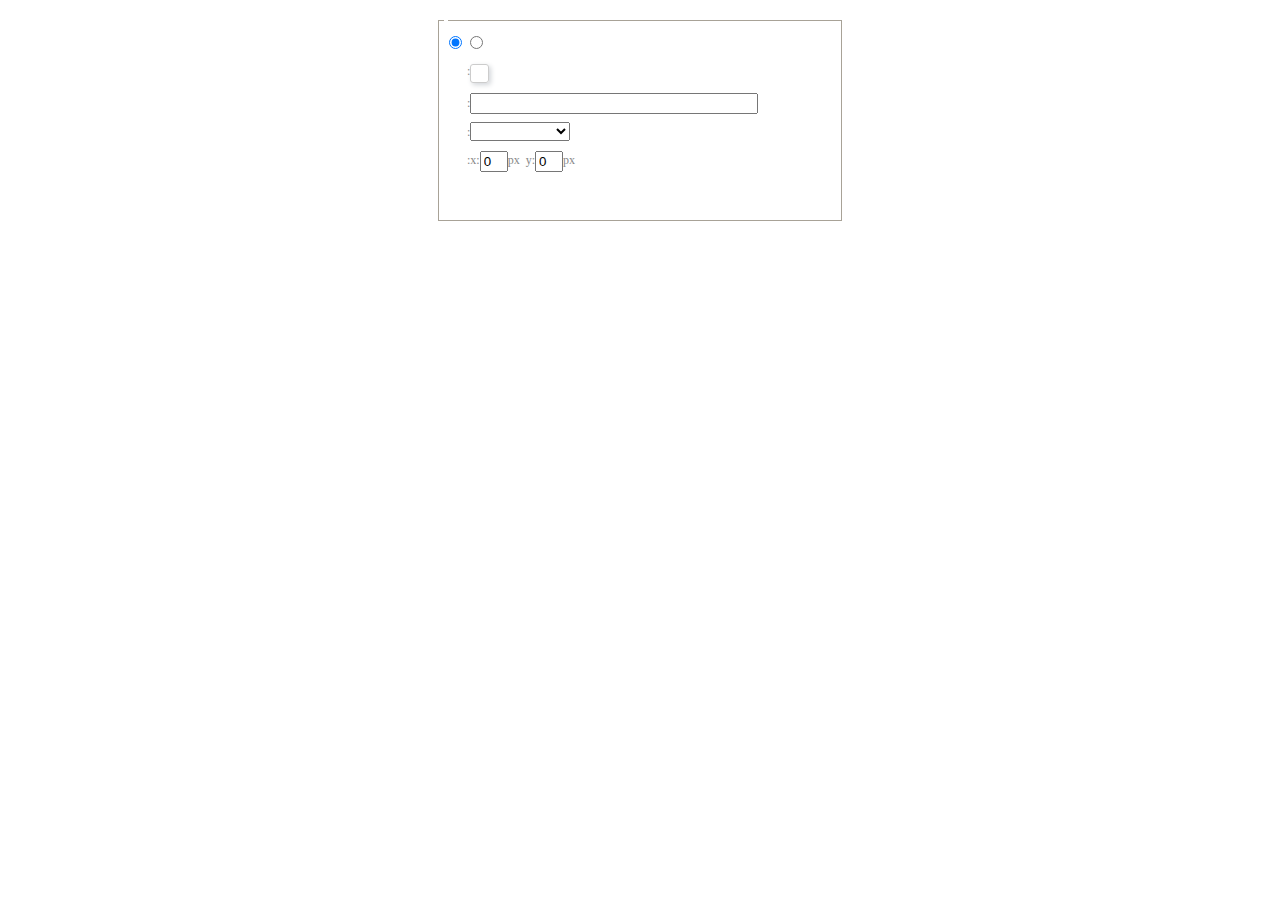
<file: WebRoot/main/ueditor/dialogs/background/background.html>
<!DOCTYPE HTML>
<html>
<head>
    <meta http-equiv="Content-Type" content="text/html;charset=utf-8"/>
    <script type="text/javascript" src="../internal.js"></script>
    <link rel="stylesheet" type="text/css" href="background.css">
</head>
<body>
    <div id="bg_container" class="wrapper">
        <div id="tabHeads" class="tabhead">
            <span class="focus" data-content-id="normal"><var id="lang_background_normal"></var></span>
            <span class="" data-content-id="imgManager"><var id="lang_background_local"></var></span>
        </div>
        <div id="tabBodys" class="tabbody">
            <div id="normal" class="panel focus">
                <fieldset class="bgarea">
                    <legend><var id="lang_background_set"></var></legend>
                    <div class="content">
                        <div>
                            <label><input id="nocolorRadio" class="iptradio" type="radio" name="t" value="none" checked="checked"><var id="lang_background_none"></var></label>
                            <label><input id="coloredRadio" class="iptradio" type="radio" name="t" value="color"><var id="lang_background_colored"></var></label>
                        </div>
                        <div class="wrapcolor pl">
                            <div class="color">
                                <var id="lang_background_color"></var>:
                            </div>
                            <div id="colorPicker"></div>
                            <div class="clear"></div>
                        </div>
                        <div class="wrapcolor pl">
                            <label><var id="lang_background_netimg"></var>:</label><input class="txt" type="text" id="url">
                        </div>
                        <div id="alignment" class="alignment">
                            <var id="lang_background_align"></var>:<select id="repeatType">
                                <option value="center"></option>
                                <option value="repeat-x"></option>
                                <option value="repeat-y"></option>
                                <option value="repeat"></option>
                                <option value="self"></option>
                            </select>
                        </div>
                        <div id="custom" >
                            <var id="lang_background_position"></var>:x:<input type="text" size="1" id="x" maxlength="4" value="0">px&nbsp;&nbsp;y:<input type="text" size="1" id="y" maxlength="4" value="0">px
                        </div>
                    </div>
                </fieldset>

            </div>
            <div id="imgManager" class="panel">
                <div id="imageList" style=""></div>
            </div>
        </div>
    </div>
    <script type="text/javascript" src="background.js"></script>
</body>
</html>
</file>
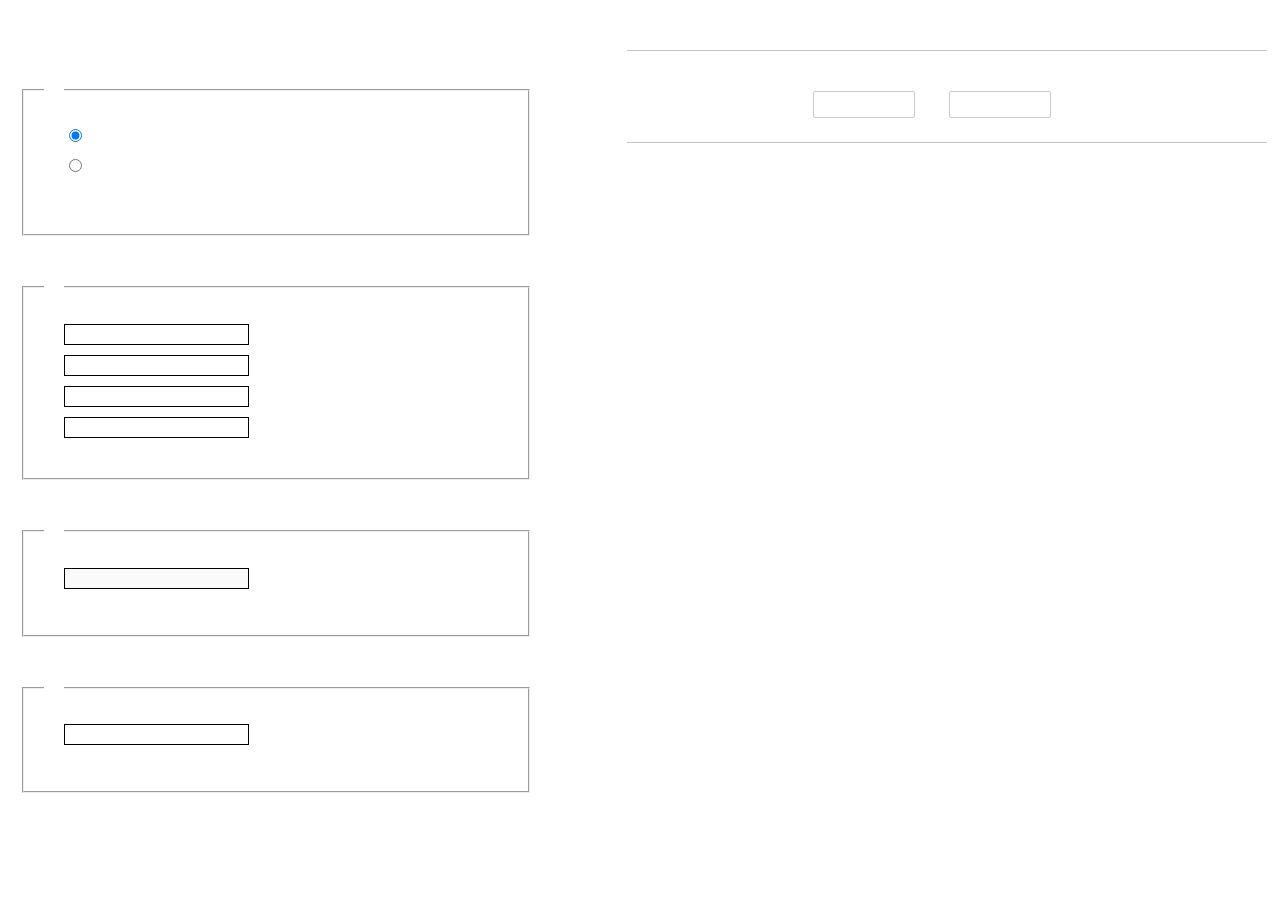
<file: WebRoot/main/ueditor/dialogs/charts/charts.html>
<!DOCTYPE html>
<html>
    <head>
        <title>chart</title>
        <meta chartset="utf-8">
        <link rel="stylesheet" type="text/css" href="charts.css">
        <script type="text/javascript" src="../internal.js"></script>
    </head>
    <body>
        <div class="main">
            <div class="table-view">
                <h3><var id="lang_data_source"></var></h3>
                <div id="tableContainer" class="table-container"></div>
                <h3><var id="lang_chart_format"></var></h3>
                <form name="data-form">
                    <div class="charts-format">
                        <fieldset>
                            <legend><var id="lang_data_align"></var></legend>
                            <div class="format-item-container">
                                <label>
                                    <input type="radio" class="format-ctrl not-pie-item" name="charts-format" value="1" checked="checked">
                                    <var id="lang_chart_align_same"></var>
                                </label>
                                <label>
                                    <input type="radio" class="format-ctrl not-pie-item" name="charts-format" value="-1">
                                    <var id="lang_chart_align_reverse"></var>
                                </label>
                                <br>
                            </div>
                        </fieldset>
                        <fieldset>
                            <legend><var id="lang_chart_title"></var></legend>
                            <div class="format-item-container">
                                <label>
                                    <var id="lang_chart_main_title"></var><input type="text" name="title" class="data-item">
                                </label>
                                <label>
                                    <var id="lang_chart_sub_title"></var><input type="text" name="sub-title" class="data-item not-pie-item">
                                </label>
                                <label>
                                    <var id="lang_chart_x_title"></var><input type="text" name="x-title" class="data-item not-pie-item">
                                </label>
                                <label>
                                    <var id="lang_chart_y_title"></var><input type="text" name="y-title" class="data-item not-pie-item">
                                </label>
                            </div>
                        </fieldset>
                        <fieldset>
                            <legend><var id="lang_chart_tip"></var></legend>
                            <div class="format-item-container">
                                <label>
                                    <var id="lang_cahrt_tip_prefix"></var>
                                    <input type="text" id="tipInput" name="tip" class="data-item" disabled="disabled">
                                </label>
                                <p><var id="lang_cahrt_tip_description"></var></p>
                            </div>
                        </fieldset>
                        <fieldset>
                            <legend><var id="lang_chart_data_unit"></var></legend>
                            <div class="format-item-container">
                                <label><var id="lang_chart_data_unit_title"></var><input type="text" name="unit" class="data-item"></label>
                                <p><var id="lang_chart_data_unit_description"></var></p>
                            </div>
                        </fieldset>
                    </div>
                </form>
            </div>
            <div class="charts-view">
                <div id="chartsContainer" class="charts-container"></div>
                <div id="chartsType" class="charts-type">
                    <h3><var id="lang_chart_type"></var></h3>
                    <div class="scroll-view">
                        <div class="scroll-container">
                            <div id="scrollBed" class="scroll-bed"></div>
                        </div>
                        <div id="buttonContainer" class="button-container">
                            <a href="#" data-title="prev"><var id="lang_prev_btn"></var></a>
                            <a href="#" data-title="next"><var id="lang_next_btn"></var></a>
                        </div>
                    </div>
                </div>
            </div>
        </div>
        <script src="../../third-party/jquery-1.10.2.min.js"></script>
        <script src="../../third-party/highcharts/highcharts.js"></script>
        <script src="chart.config.js"></script>
        <script src="charts.js"></script>
    </body>
</html>
</file>
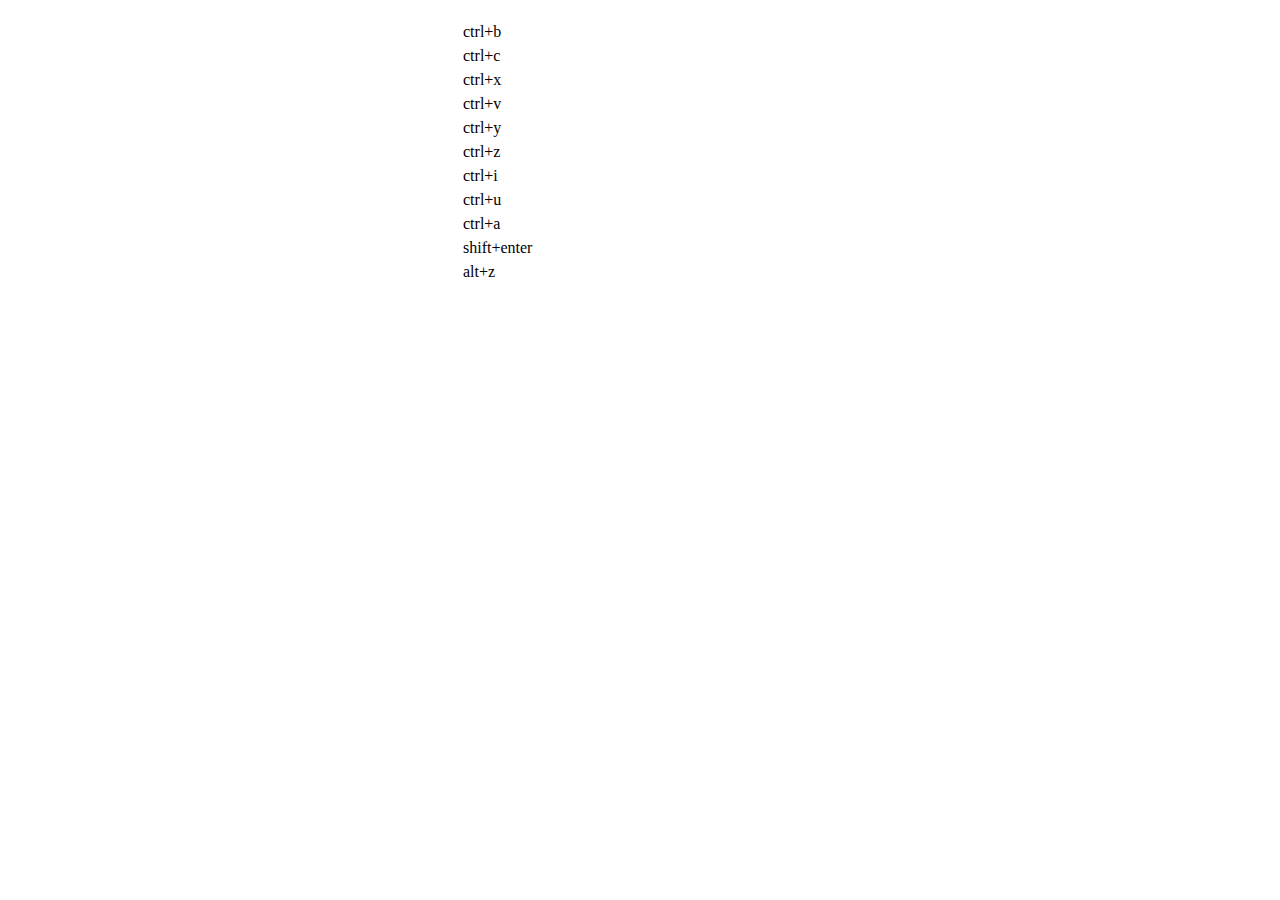
<file: WebRoot/main/ueditor/dialogs/help/help.html>
<!DOCTYPE HTML PUBLIC "-//W3C//DTD HTML 4.01 Transitional//EN"
        "http://www.w3.org/TR/html4/loose.dtd">
<html>
<head>
    <title>帮助</title>
    <meta content="text/html; charset=utf-8" http-equiv="Content-Type"/>
    <script type="text/javascript" src="../internal.js"></script>
    <link rel="stylesheet" type="text/css" href="help.css">
</head>
<body>
<div class="wrapper" id="helptab">
    <div id="tabHeads" class="tabhead">
        <span class="focus" tabsrc="about"><var id="lang_input_about"></var></span>
        <span tabsrc="shortcuts"><var id="lang_input_shortcuts"></var></span>
    </div>
    <div id="tabBodys" class="tabbody">
        <div id="about" class="panel">
            <h1>UEditor</h1>
            <p id="version"></p>
            <p><var id="lang_input_introduction"></var></p>
        </div>
        <div id="shortcuts" class="panel">
            <table>
                <thead>
                <tr>
                    <td><var id="lang_Txt_shortcuts"></var></td>
                    <td><var id="lang_Txt_func"></var></td>
                </tr>
                </thead>
                <tbody>
                <tr>
                    <td>ctrl+b</td>
                    <td><var id="lang_Txt_bold"></var></td>
                </tr>
                <tr>
                    <td>ctrl+c</td>
                    <td><var id="lang_Txt_copy"></var></td>
                </tr>
                <tr>
                    <td>ctrl+x</td>
                    <td><var id="lang_Txt_cut"></var></td>
                </tr>
                <tr>
                    <td>ctrl+v</td>
                    <td><var id="lang_Txt_Paste"></var></td>
                </tr>
                <tr>
                    <td>ctrl+y</td>
                    <td><var id="lang_Txt_undo"></var></td>
                </tr>
                <tr>
                    <td>ctrl+z</td>
                    <td><var id="lang_Txt_redo"></var></td>
                </tr>
                <tr>
                    <td>ctrl+i</td>
                    <td><var id="lang_Txt_italic"></var></td>
                </tr>
                <tr>
                    <td>ctrl+u</td>
                    <td><var id="lang_Txt_underline"></var></td>
                </tr>
                <tr>
                    <td>ctrl+a</td>
                    <td><var id="lang_Txt_selectAll"></var></td>
                </tr>
                <tr>
                    <td>shift+enter</td>
                    <td><var id="lang_Txt_visualEnter"></var></td>
                </tr>
                <tr>
                    <td>alt+z</td>
                    <td><var id="lang_Txt_fullscreen"></var></td>
                </tr>
                </tbody>
            </table>
        </div>
    </div>
</div>
<script type="text/javascript" src="help.js"></script>
</body>
</html>
</file>
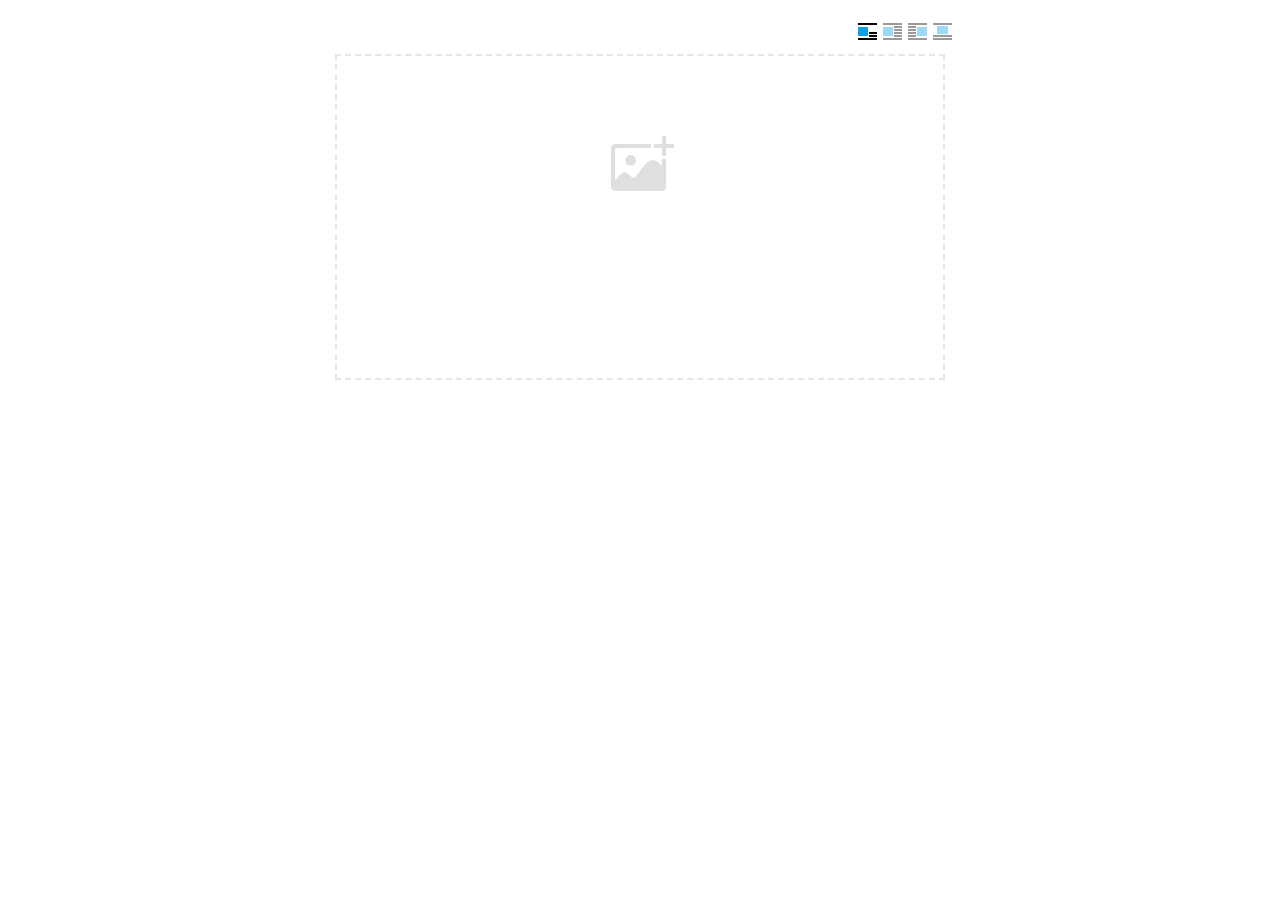
<file: WebRoot/main/ueditor/dialogs/image/image.html>
<!doctype html>
<html>
<head>
    <meta charset="UTF-8">
    <title>ueditor图片对话框</title>
    <script type="text/javascript" src="../internal.js"></script>

    <!-- jquery -->
    <script type="text/javascript" src="../../third-party/jquery-1.10.2.min.js"></script>

    <!-- webuploader -->
    <script src="../../third-party/webuploader/webuploader.min.js"></script>
    <link rel="stylesheet" type="text/css" href="../../third-party/webuploader/webuploader.css">

    <!-- image dialog -->
    <link rel="stylesheet" href="image.css" type="text/css" />
</head>
<body>

    <div class="wrapper">
        <div id="tabhead" class="tabhead">
            <span class="tab" data-content-id="remote"><var id="lang_tab_remote"></var></span>
            <span class="tab focus" data-content-id="upload"><var id="lang_tab_upload"></var></span>
            <span class="tab" data-content-id="online"><var id="lang_tab_online"></var></span>
            <span class="tab" data-content-id="search"><var id="lang_tab_search"></var></span>
        </div>
        <div class="alignBar">
            <label class="algnLabel"><var id="lang_input_align"></var></label>
                    <span id="alignIcon">
                        <span id="noneAlign" class="none-align focus" data-align="none"></span>
                        <span id="leftAlign" class="left-align" data-align="left"></span>
                        <span id="rightAlign" class="right-align" data-align="right"></span>
                        <span id="centerAlign" class="center-align" data-align="center"></span>
                    </span>
            <input id="align" name="align" type="hidden" value="none"/>
        </div>
        <div id="tabbody" class="tabbody">

            <!-- 远程图片 -->
            <div id="remote" class="panel">
                <div class="top">
                    <div class="row">
                        <label for="url"><var id="lang_input_url"></var></label>
                        <span><input class="text" id="url" type="text"/></span>
                    </div>
                </div>
                <div class="left">
                    <div class="row">
                        <label><var id="lang_input_size"></var></label>
                        <span><var id="lang_input_width">&nbsp;&nbsp;</var><input class="text" type="text" id="width"/>px </span>
                        <span><var id="lang_input_height">&nbsp;&nbsp;</var><input class="text" type="text" id="height"/>px </span>
                        <span><input id="lock" type="checkbox" disabled="disabled"><span id="lockicon"></span></span>
                    </div>
                    <div class="row">
                        <label><var id="lang_input_border"></var></label>
                        <span><input class="text" type="text" id="border"/>px </span>
                    </div>
                    <div class="row">
                        <label><var id="lang_input_vhspace"></var></label>
                        <span><input class="text" type="text" id="vhSpace"/>px </span>
                    </div>
                    <div class="row">
                        <label><var id="lang_input_title"></var></label>
                        <span><input class="text" type="text" id="title"/></span>
                    </div>
                </div>
                <div class="right"><div id="preview"></div></div>
            </div>

            <!-- 上传图片 -->
            <div id="upload" class="panel focus">
                <div id="queueList" class="queueList">
                    <div class="statusBar element-invisible">
                        <div class="progress">
                            <span class="text">0%</span>
                            <span class="percentage"></span>
                        </div><div class="info"></div>
                        <div class="btns">
                            <div id="filePickerBtn"></div>
                            <div class="uploadBtn"><var id="lang_start_upload"></var></div>
                        </div>
                    </div>
                    <div id="dndArea" class="placeholder">
                        <div class="filePickerContainer">
                            <div id="filePickerReady"></div>
                        </div>
                    </div>
                    <ul class="filelist element-invisible">
                        <li id="filePickerBlock" class="filePickerBlock"></li>
                    </ul>
                </div>
            </div>

            <!-- 在线图片 -->
            <div id="online" class="panel">
                <div id="imageList"><var id="lang_imgLoading"></var></div>
            </div>

            <!-- 搜索图片 -->
            <div id="search" class="panel">
                <div class="searchBar">
                    <input id="searchTxt" class="searchTxt text" type="text" />
                    <select id="searchType" class="searchType">
                        <option value="&s=4&z=0"></option>
                        <option value="&s=1&z=19"></option>
                        <option value="&s=2&z=0"></option>
                        <option value="&s=3&z=0"></option>
                    </select>
                    <input id="searchReset" type="button"  />
                    <input id="searchBtn" type="button"  />
                </div>
                <div id="searchList" class="searchList"><ul id="searchListUl"></ul></div>
            </div>

        </div>
    </div>
    <script type="text/javascript" src="image.js"></script>

</body>
</html>
</file>
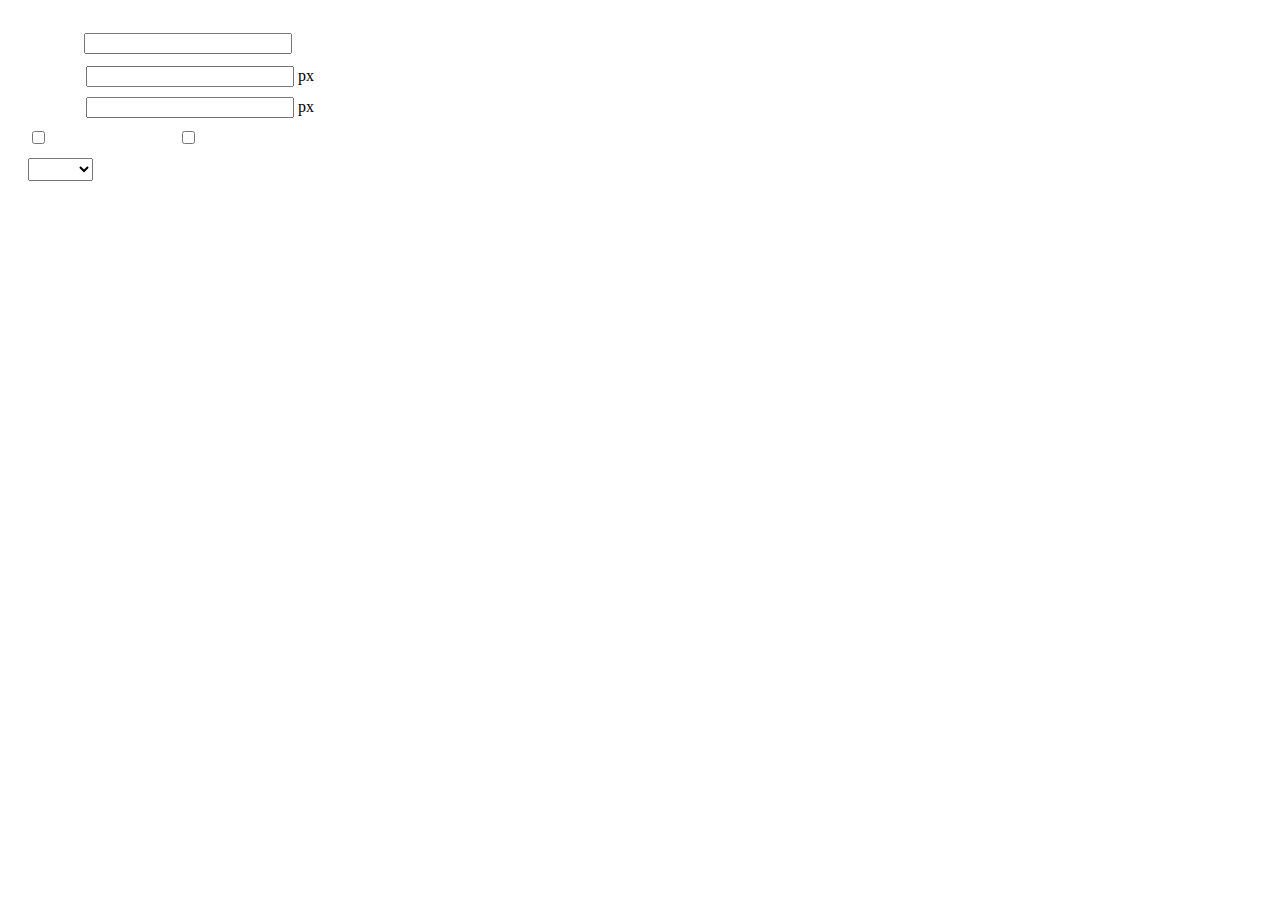
<file: WebRoot/main/ueditor/dialogs/insertframe/insertframe.html>
<!DOCTYPE html>
<html>
<head>
    <meta http-equiv="Content-Type" content="text/html; charset=utf-8"/>
    <title></title>
    <script type="text/javascript" src="../internal.js"></script>
    <style type="text/css">
        .warp {width: 320px;height: 153px;margin-left:5px;padding: 20px 0 0 15px;position: relative;}
        #url {width: 290px; margin-bottom: 2px; margin-left: -6px; margin-left: -2px\9;*margin-left:0;_margin-left:0; }
        .format span{display: inline-block; width: 58px;text-align: center; zoom:1;}
        table td{padding:5px 0;}
        #align{width: 65px;height: 23px;line-height: 22px;}
    </style>
</head>
<body>
<div class="warp">
        <table width="300" cellpadding="0" cellspacing="0">
            <tr>
                <td colspan="2" class="format">
                    <span><var id="lang_input_address"></var></span>
                    <input style="width:200px" id="url" type="text" value=""/>
                </td>
            </tr>
            <tr>
                <td colspan="2" class="format"><span><var id="lang_input_width"></var></span><input style="width:200px" type="text" id="width"/> px</td>

            </tr>
            <tr>
                <td colspan="2" class="format"><span><var id="lang_input_height"></var></span><input style="width:200px" type="text" id="height"/> px</td>
            </tr>
            <tr>
                <td><span><var id="lang_input_isScroll"></var></span><input type="checkbox" id="scroll"/> </td>
                <td><span><var id="lang_input_frameborder"></var></span><input type="checkbox" id="frameborder"/> </td>
            </tr>

            <tr>
                <td colspan="2"><span><var id="lang_input_alignMode"></var></span>
                    <select id="align">
                        <option value=""></option>
                        <option value="left"></option>
                        <option value="right"></option>
                    </select>
                </td>
            </tr>
        </table>
</div>
<script type="text/javascript">
    var iframe = editor._iframe;
    if(iframe){
        $G("url").value = iframe.getAttribute("src")||"";
        $G("width").value = iframe.getAttribute("width")||iframe.style.width.replace("px","")||"";
        $G("height").value = iframe.getAttribute("height") || iframe.style.height.replace("px","") ||"";
        $G("scroll").checked = (iframe.getAttribute("scrolling") == "yes") ? true : false;
        $G("frameborder").checked = (iframe.getAttribute("frameborder") == "1") ? true : false;
        $G("align").value = iframe.align ? iframe.align : "";
    }
    function queding(){
        var  url = $G("url").value.replace(/^\s*|\s*$/ig,""),
                width = $G("width").value,
                height = $G("height").value,
                scroll = $G("scroll"),
                frameborder = $G("frameborder"),
                float = $G("align").value,
                newIframe = editor.document.createElement("iframe"),
                div;
        if(!url){
            alert(lang.enterAddress);
            return false;
        }
        newIframe.setAttribute("src",/http:\/\/|https:\/\//ig.test(url) ? url : "http://"+url);
        /^[1-9]+[.]?\d*$/g.test( width ) ? newIframe.setAttribute("width",width) : "";
        /^[1-9]+[.]?\d*$/g.test( height ) ? newIframe.setAttribute("height",height) : "";
        scroll.checked ?  newIframe.setAttribute("scrolling","yes") : newIframe.setAttribute("scrolling","no");
        frameborder.checked ?  newIframe.setAttribute("frameborder","1",0) : newIframe.setAttribute("frameborder","0",0);
        float ? newIframe.setAttribute("align",float) :  newIframe.setAttribute("align","");
        if(iframe){
            iframe.parentNode.insertBefore(newIframe,iframe);
            domUtils.remove(iframe);
        }else{
            div = editor.document.createElement("div");
            div.appendChild(newIframe);
            editor.execCommand("inserthtml",div.innerHTML);
        }
        editor._iframe = null;
        dialog.close();
    }
    dialog.onok = queding;
    $G("url").onkeydown = function(evt){
        evt = evt || event;
        if(evt.keyCode == 13){
            queding();
        }
    };
    $focus($G( "url" ));

</script>
</body>
</html>
</file>
<file: WebRoot/main/ueditor/dialogs/background/background.css>
.wrapper{ width: 424px;margin: 10px auto; zoom:1;position: relative}
.tabbody{height:225px;}
.tabbody .panel { position: absolute;width:100%; height:100%;background: #fff; display: none;}
.tabbody .focus { display: block;}

body{font-size: 12px;color: #888;overflow: hidden;}
input,label{vertical-align:middle}
.clear{clear: both;}
.pl{padding-left: 18px;padding-left: 23px\9;}

#imageList {width: 420px;height: 215px;margin-top: 10px;overflow: hidden;overflow-y: auto;}
#imageList div {float: left;width: 100px;height: 95px;margin: 5px 10px;}
#imageList img {cursor: pointer;border: 2px solid white;}

.bgarea{margin: 10px;padding: 5px;height: 84%;border: 1px solid #A8A297;}
.content div{margin: 10px 0 10px 5px;}
.content .iptradio{margin: 0px 5px 5px 0px;}
.txt{width:280px;}

.wrapcolor{height: 19px;}
div.color{float: left;margin: 0;}
#colorPicker{width: 17px;height: 17px;border: 1px solid #CCC;display: inline-block;border-radius: 3px;box-shadow: 2px 2px 5px #D3D6DA;margin: 0;float: left;}
div.alignment,#custom{margin-left: 23px;margin-left: 28px\9;}
#custom input{height: 15px;min-height: 15px;width:20px;}
#repeatType{width:100px;}


/* 图片管理样式 */
#imgManager {
    width: 100%;
    height: 225px;
}
#imgManager #imageList{
    width: 100%;
    overflow-x: hidden;
    overflow-y: auto;
}
#imgManager ul {
    display: block;
    list-style: none;
    margin: 0;
    padding: 0;
}
#imgManager li {
    float: left;
    display: block;
    list-style: none;
    padding: 0;
    width: 113px;
    height: 113px;
    margin: 9px 0 0 19px;
    background-color: #eee;
    overflow: hidden;
    cursor: pointer;
    position: relative;
}
#imgManager li.clearFloat {
    float: none;
    clear: both;
    display: block;
    width:0;
    height:0;
    margin: 0;
    padding: 0;
}
#imgManager li img {
    cursor: pointer;
}
#imgManager li .icon {
    cursor: pointer;
    width: 113px;
    height: 113px;
    position: absolute;
    top: 0;
    left: 0;
    z-index: 2;
    border: 0;
    background-repeat: no-repeat;
}
#imgManager li .icon:hover {
    width: 107px;
    height: 107px;
    border: 3px solid #1094fa;
}
#imgManager li.selected .icon {
    background-image: url(images/success.png);
    background-position: 75px 75px;
}
#imgManager li.selected .icon:hover {
    width: 107px;
    height: 107px;
    border: 3px solid #1094fa;
    background-position: 72px 72px;
}
</file>
<file: WebRoot/main/ueditor/dialogs/charts/charts.css>
html, body {
    width: 100%;
    height: 100%;
    margin: 0;
    padding: 0;
    overflow-x: hidden;
}

.main {
    width: 100%;
    overflow: hidden;
}

.table-view {
    height: 100%;
    float: left;
    margin: 20px;
    width: 40%;
}

.table-view .table-container {
    width: 100%;
    margin-bottom: 50px;
    overflow: scroll;
}

.table-view th {
    padding: 5px 10px;
    background-color: #F7F7F7;
}

.table-view td {
    width: 50px;
    text-align: center;
    padding:0;
}

.table-container input {
    width: 40px;
    padding: 5px;
    border: none;
    outline: none;
}

.table-view caption {
    font-size: 18px;
    text-align: left;
}

.charts-view {
    /*margin-left: 49%!important;*/
    width: 50%;
    margin-left: 49%;
    height: 400px;
}

.charts-container {
    border-left: 1px solid #c3c3c3;
}

.charts-format fieldset {
    padding-left: 20px;
    margin-bottom: 50px;
}

.charts-format legend {
    padding-left: 10px;
    padding-right: 10px;
}

.format-item-container {
    padding: 20px;
}

.format-item-container label {
    display: block;
    margin: 10px 0;
}

.charts-format .data-item {
    border: 1px solid black;
    outline: none;
    padding: 2px 3px;
}

/* 图表类型 */

.charts-type {
    margin-top: 50px;
    height: 300px;
}

.scroll-view {
    border: 1px solid #c3c3c3;
    border-left: none;
    border-right: none;
    overflow: hidden;
}

.scroll-container {
    margin: 20px;
    width: 100%;
    overflow: hidden;
}

.scroll-bed {
    width: 10000px;
    _margin-top: 20px;
    -webkit-transition: margin-left .5s ease;
    -moz-transition: margin-left .5s ease;
    transition: margin-left .5s ease;
}

.view-box {
    display: inline-block;
    *display: inline;
    *zoom: 1;
    margin-right: 20px;
    border: 2px solid white;
    line-height: 0;
    overflow: hidden;
    cursor: pointer;
}

.view-box img {
    border: 1px solid #cecece;
}

.view-box.selected {
    border-color: #7274A7;
}

.button-container {
    margin-bottom: 20px;
    text-align: center;
}

.button-container a {
    display: inline-block;
    width: 100px;
    height: 25px;
    line-height: 25px;
    border: 1px solid #c2ccd1;
    margin-right: 30px;
    text-decoration: none;
    color: black;
    -webkit-border-radius: 2px;
    -moz-border-radius: 2px;
    border-radius: 2px;
}

.button-container a:HOVER {
    background: #fcfcfc;
}

.button-container a:ACTIVE {
    border-top-color: #c2ccd1;
    box-shadow:inset 0 5px 4px -4px rgba(49, 49, 64, 0.1);
}

.edui-charts-not-data {
    height: 100px;
    line-height: 100px;
    text-align: center;
}
</file>
<file: WebRoot/main/ueditor/dialogs/help/help.css>
.wrapper{width: 370px;margin: 10px auto;zoom: 1;}
.tabbody{height: 360px;}
.tabbody .panel{width:100%;height: 360px;position: absolute;background: #fff;}
.tabbody .panel h1{font-size:26px;margin: 5px 0 0 5px;}
.tabbody .panel p{font-size:12px;margin: 5px 0 0 5px;}
.tabbody table{width:90%;line-height: 20px;margin: 5px 0 0 5px;;}
.tabbody table thead{font-weight: bold;line-height: 25px;}
</file>
<file: WebRoot/main/ueditor/third-party/webuploader/webuploader.css>
.webuploader-container {
	position: relative;
}
.webuploader-element-invisible {
	position: absolute !important;
	clip: rect(1px 1px 1px 1px); /* IE6, IE7 */
    clip: rect(1px,1px,1px,1px);
}
.webuploader-pick {
	position: relative;
	display: inline-block;
	cursor: pointer;
	background: #00b7ee;
	padding: 10px 15px;
	color: #fff;
	text-align: center;
	border-radius: 3px;
	overflow: hidden;
}
.webuploader-pick-hover {
	background: #00a2d4;
}

.webuploader-pick-disable {
	opacity: 0.6;
	pointer-events:none;
}
</file>
<file: WebRoot/main/ueditor/dialogs/image/image.css>
@charset "utf-8";
/* dialog样式 */
.wrapper {
    zoom: 1;
    width: 630px;
    *width: 626px;
    height: 380px;
    margin: 0 auto;
    padding: 10px;
    position: relative;
    font-family: sans-serif;
}

/*tab样式框大小*/
.tabhead {
    float:left;
}
.tabbody {
    width: 100%;
    height: 346px;
    position: relative;
    clear: both;
}

.tabbody .panel {
    position: absolute;
    width: 0;
    height: 0;
    background: #fff;
    overflow: hidden;
    display: none;
}

.tabbody .panel.focus {
    width: 100%;
    height: 346px;
    display: block;
}

/* 图片对齐方式 */
.alignBar{
    float:right;
    margin-top: 5px;
    position: relative;
}

.alignBar .algnLabel{
    float:left;
    height: 20px;
    line-height: 20px;
}

.alignBar #alignIcon{
    zoom:1;
    _display: inline;
    display: inline-block;
    position: relative;
}
.alignBar #alignIcon span{
    float: left;
    cursor: pointer;
    display: block;
    width: 19px;
    height: 17px;
    margin-right: 3px;
    margin-left: 3px;
    background-image: url(./images/alignicon.jpg);
}
.alignBar #alignIcon .none-align{
    background-position: 0 -18px;
}
.alignBar #alignIcon .left-align{
    background-position: -20px -18px;
}
.alignBar #alignIcon .right-align{
    background-position: -40px -18px;
}
.alignBar #alignIcon .center-align{
    background-position: -60px -18px;
}
.alignBar #alignIcon .none-align.focus{
    background-position: 0 0;
}
.alignBar #alignIcon .left-align.focus{
    background-position: -20px 0;
}
.alignBar #alignIcon .right-align.focus{
    background-position: -40px 0;
}
.alignBar #alignIcon .center-align.focus{
    background-position: -60px 0;
}




/* 远程图片样式 */
#remote {
    z-index: 200;
}

#remote .top{
    width: 100%;
    margin-top: 25px;
}
#remote .left{
    display: block;
    float: left;
    width: 300px;
    height:10px;
}
#remote .right{
    display: block;
    float: right;
    width: 300px;
    height:10px;
}
#remote .row{
    margin-left: 20px;
    clear: both;
    height: 40px;
}

#remote .row label{
    text-align: center;
    width: 50px;
    zoom:1;
    _display: inline;
    display:inline-block;
    vertical-align: middle;
}
#remote .row label.algnLabel{
    float: left;

}

#remote input.text{
    width: 150px;
    padding: 3px 6px;
    font-size: 14px;
    line-height: 1.42857143;
    color: #555;
    background-color: #fff;
    background-image: none;
    border: 1px solid #ccc;
    border-radius: 4px;
    -webkit-box-shadow: inset 0 1px 1px rgba(0, 0, 0, .075);
    box-shadow: inset 0 1px 1px rgba(0, 0, 0, .075);
    -webkit-transition: border-color ease-in-out .15s, box-shadow ease-in-out .15s;
    transition: border-color ease-in-out .15s, box-shadow ease-in-out .15s;
}
#remote input.text:focus {
    border-color: #66afe9;
    outline: 0;
    -webkit-box-shadow: inset 0 1px 1px rgba(0, 0, 0, .075), 0 0 8px rgba(102, 175, 233, .6);
    box-shadow: inset 0 1px 1px rgba(0, 0, 0, .075), 0 0 8px rgba(102, 175, 233, .6);
}
#remote #url{
    width: 500px;
    margin-bottom: 2px;
}
#remote #width,
#remote #height{
    width: 20px;
    margin-left: 2px;
    margin-right: 2px;
}
#remote #border,
#remote #vhSpace,
#remote #title{
    width: 180px;
    margin-right: 5px;
}
#remote #lock{
}
#remote #lockicon{
    zoom: 1;
    _display:inline;
    display: inline-block;
    width: 20px;
    height: 20px;
    background: url("../../themes/default/images/lock.gif") -13px -13px no-repeat;
    vertical-align: middle;
}
#remote #preview{
    clear: both;
    width: 260px;
    height: 240px;
    z-index: 9999;
    margin-top: 10px;
    background-color: #eee;
    overflow: hidden;
}

/* 上传图片 */
.tabbody #upload.panel {
    width: 0;
    height: 0;
    overflow: hidden;
    position: absolute !important;
    clip: rect(1px, 1px, 1px, 1px);
    background: #fff;
    display: block;
}

.tabbody #upload.panel.focus {
    width: 100%;
    height: 346px;
    display: block;
    clip: auto;
}

#upload .queueList {
    margin: 0;
    width: 100%;
    height: 100%;
    position: absolute;
    overflow: hidden;
}

#upload p {
    margin: 0;
}

.element-invisible {
    width: 0 !important;
    height: 0 !important;
    border: 0;
    padding: 0;
    margin: 0;
    overflow: hidden;
    position: absolute !important;
    clip: rect(1px, 1px, 1px, 1px);
}

#upload .placeholder {
    margin: 10px;
    border: 2px dashed #e6e6e6;
    *border: 0px dashed #e6e6e6;
    height: 172px;
    padding-top: 150px;
    text-align: center;
    background: url(./images/image.png) center 70px no-repeat;
    color: #cccccc;
    font-size: 18px;
    position: relative;
    top:0;
    *top: 10px;
}

#upload .placeholder .webuploader-pick {
    font-size: 18px;
    background: #00b7ee;
    border-radius: 3px;
    line-height: 44px;
    padding: 0 30px;
    *width: 120px;
    color: #fff;
    display: inline-block;
    margin: 0 auto 20px auto;
    cursor: pointer;
    box-shadow: 0 1px 1px rgba(0, 0, 0, 0.1);
}

#upload .placeholder .webuploader-pick-hover {
    background: #00a2d4;
}


#filePickerContainer {
    text-align: center;
}

#upload .placeholder .flashTip {
    color: #666666;
    font-size: 12px;
    position: absolute;
    width: 100%;
    text-align: center;
    bottom: 20px;
}

#upload .placeholder .flashTip a {
    color: #0785d1;
    text-decoration: none;
}

#upload .placeholder .flashTip a:hover {
    text-decoration: underline;
}

#upload .placeholder.webuploader-dnd-over {
    border-color: #999999;
}

#upload .filelist {
    list-style: none;
    margin: 0;
    padding: 0;
    overflow-x: hidden;
    overflow-y: auto;
    position: relative;
    height: 300px;
}

#upload .filelist:after {
    content: '';
    display: block;
    width: 0;
    height: 0;
    overflow: hidden;
    clear: both;
    position: relative;
}

#upload .filelist li {
    width: 113px;
    height: 113px;
    background: url(./images/bg.png);
    text-align: center;
    margin: 9px 0 0 9px;
    *margin: 6px 0 0 6px;
    position: relative;
    display: block;
    float: left;
    overflow: hidden;
    font-size: 12px;
}

#upload .filelist li p.log {
    position: relative;
    top: -45px;
}

#upload .filelist li p.title {
    position: absolute;
    top: 0;
    left: 0;
    width: 100%;
    overflow: hidden;
    white-space: nowrap;
    text-overflow: ellipsis;
    top: 5px;
    text-indent: 5px;
    text-align: left;
}

#upload .filelist li p.progress {
    position: absolute;
    width: 100%;
    bottom: 0;
    left: 0;
    height: 8px;
    overflow: hidden;
    z-index: 50;
    margin: 0;
    border-radius: 0;
    background: none;
    -webkit-box-shadow: 0 0 0;
}

#upload .filelist li p.progress span {
    display: none;
    overflow: hidden;
    width: 0;
    height: 100%;
    background: #1483d8 url(./images/progress.png) repeat-x;

    -webit-transition: width 200ms linear;
    -moz-transition: width 200ms linear;
    -o-transition: width 200ms linear;
    -ms-transition: width 200ms linear;
    transition: width 200ms linear;

    -webkit-animation: progressmove 2s linear infinite;
    -moz-animation: progressmove 2s linear infinite;
    -o-animation: progressmove 2s linear infinite;
    -ms-animation: progressmove 2s linear infinite;
    animation: progressmove 2s linear infinite;

    -webkit-transform: translateZ(0);
}

@-webkit-keyframes progressmove {
    0% {
        background-position: 0 0;
    }
    100% {
        background-position: 17px 0;
    }
}

@-moz-keyframes progressmove {
    0% {
        background-position: 0 0;
    }
    100% {
        background-position: 17px 0;
    }
}

@keyframes progressmove {
    0% {
        background-position: 0 0;
    }
    100% {
        background-position: 17px 0;
    }
}

#upload .filelist li p.imgWrap {
    position: relative;
    z-index: 2;
    line-height: 113px;
    vertical-align: middle;
    overflow: hidden;
    width: 113px;
    height: 113px;

    -webkit-transform-origin: 50% 50%;
    -moz-transform-origin: 50% 50%;
    -o-transform-origin: 50% 50%;
    -ms-transform-origin: 50% 50%;
    transform-origin: 50% 50%;

    -webit-transition: 200ms ease-out;
    -moz-transition: 200ms ease-out;
    -o-transition: 200ms ease-out;
    -ms-transition: 200ms ease-out;
    transition: 200ms ease-out;
}

#upload .filelist li img {
    width: 100%;
}

#upload .filelist li p.error {
    background: #f43838;
    color: #fff;
    position: absolute;
    bottom: 0;
    left: 0;
    height: 28px;
    line-height: 28px;
    width: 100%;
    z-index: 100;
    display:none;
}

#upload .filelist li .success {
    display: block;
    position: absolute;
    left: 0;
    bottom: 0;
    height: 40px;
    width: 100%;
    z-index: 200;
    background: url(./images/success.png) no-repeat right bottom;
    background: url(./images/success.gif) no-repeat right bottom \9;
}

#upload .filelist li.filePickerBlock {
    width: 113px;
    height: 113px;
    background: url(./images/image.png) no-repeat center 12px;
    border: 1px solid #eeeeee;
    border-radius: 0;
}
#upload .filelist li.filePickerBlock div.webuploader-pick  {
    width: 100%;
    height: 100%;
    margin: 0;
    padding: 0;
    opacity: 0;
    background: none;
    font-size: 0;
}

#upload .filelist div.file-panel {
    position: absolute;
    height: 0;
    filter: progid:DXImageTransform.Microsoft.gradient(GradientType=0, startColorstr='#80000000', endColorstr='#80000000') \0;
    background: rgba(0, 0, 0, 0.5);
    width: 100%;
    top: 0;
    left: 0;
    overflow: hidden;
    z-index: 300;
}

#upload .filelist div.file-panel span {
    width: 24px;
    height: 24px;
    display: inline;
    float: right;
    text-indent: -9999px;
    overflow: hidden;
    background: url(./images/icons.png) no-repeat;
    background: url(./images/icons.gif) no-repeat \9;
    margin: 5px 1px 1px;
    cursor: pointer;
    -webkit-tap-highlight-color: rgba(0,0,0,0);
    -webkit-user-select: none;
    -moz-user-select: none;
    -ms-user-select: none;
    user-select: none;
}

#upload .filelist div.file-panel span.rotateLeft {
    display:none;
    background-position: 0 -24px;
}

#upload .filelist div.file-panel span.rotateLeft:hover {
    background-position: 0 0;
}

#upload .filelist div.file-panel span.rotateRight {
    display:none;
    background-position: -24px -24px;
}

#upload .filelist div.file-panel span.rotateRight:hover {
    background-position: -24px 0;
}

#upload .filelist div.file-panel span.cancel {
    background-position: -48px -24px;
}

#upload .filelist div.file-panel span.cancel:hover {
    background-position: -48px 0;
}

#upload .statusBar {
    height: 45px;
    border-bottom: 1px solid #dadada;
    margin: 0 10px;
    padding: 0;
    line-height: 45px;
    vertical-align: middle;
    position: relative;
}

#upload .statusBar .progress {
    border: 1px solid #1483d8;
    width: 198px;
    background: #fff;
    height: 18px;
    position: absolute;
    top: 12px;
    display: none;
    text-align: center;
    line-height: 18px;
    color: #6dbfff;
    margin: 0 10px 0 0;
}
#upload .statusBar .progress span.percentage {
    width: 0;
    height: 100%;
    left: 0;
    top: 0;
    background: #1483d8;
    position: absolute;
}
#upload .statusBar .progress span.text {
    position: relative;
    z-index: 10;
}

#upload .statusBar .info {
    display: inline-block;
    font-size: 14px;
    color: #666666;
}

#upload .statusBar .btns {
    position: absolute;
    top: 7px;
    right: 0;
    line-height: 30px;
}

#filePickerBtn {
    display: inline-block;
    float: left;
}
#upload .statusBar .btns .webuploader-pick,
#upload .statusBar .btns .uploadBtn,
#upload .statusBar .btns .uploadBtn.state-uploading,
#upload .statusBar .btns .uploadBtn.state-paused {
    background: #ffffff;
    border: 1px solid #cfcfcf;
    color: #565656;
    padding: 0 18px;
    display: inline-block;
    border-radius: 3px;
    margin-left: 10px;
    cursor: pointer;
    font-size: 14px;
    float: left;
    -webkit-user-select: none;
    -moz-user-select: none;
    -ms-user-select: none;
    user-select: none;
}
#upload .statusBar .btns .webuploader-pick-hover,
#upload .statusBar .btns .uploadBtn:hover,
#upload .statusBar .btns .uploadBtn.state-uploading:hover,
#upload .statusBar .btns .uploadBtn.state-paused:hover {
    background: #f0f0f0;
}

#upload .statusBar .btns .uploadBtn,
#upload .statusBar .btns .uploadBtn.state-paused{
    background: #00b7ee;
    color: #fff;
    border-color: transparent;
}
#upload .statusBar .btns .uploadBtn:hover,
#upload .statusBar .btns .uploadBtn.state-paused:hover{
    background: #00a2d4;
}

#upload .statusBar .btns .uploadBtn.disabled {
    pointer-events: none;
    filter:alpha(opacity=60);
    -moz-opacity:0.6;
    -khtml-opacity: 0.6;
    opacity: 0.6;
}



/* 图片管理样式 */
#online {
    width: 100%;
    height: 336px;
    padding: 10px 0 0 0;
}
#online #imageList{
    width: 100%;
    height: 100%;
    overflow-x: hidden;
    overflow-y: auto;
    position: relative;
}
#online ul {
    display: block;
    list-style: none;
    margin: 0;
    padding: 0;
}
#online li {
    float: left;
    display: block;
    list-style: none;
    padding: 0;
    width: 113px;
    height: 113px;
    margin: 0 0 9px 9px;
    *margin: 0 0 6px 6px;
    background-color: #eee;
    overflow: hidden;
    cursor: pointer;
    position: relative;
}
#online li.clearFloat {
    float: none;
    clear: both;
    display: block;
    width:0;
    height:0;
    margin: 0;
    padding: 0;
}
#online li img {
    cursor: pointer;
}
#online li .icon {
    cursor: pointer;
    width: 113px;
    height: 113px;
    position: absolute;
    top: 0;
    left: 0;
    z-index: 2;
    border: 0;
    background-repeat: no-repeat;
}
#online li .icon:hover {
    width: 107px;
    height: 107px;
    border: 3px solid #1094fa;
}
#online li.selected .icon {
    background-image: url(images/success.png);
    background-image: url(images/success.gif)\9;
    background-position: 75px 75px;
}
#online li.selected .icon:hover {
    width: 107px;
    height: 107px;
    border: 3px solid #1094fa;
    background-position: 72px 72px;
}


/* 图片搜索样式 */
#search .searchBar {
    width: 100%;
    height: 30px;
    margin: 10px 0 5px 0;
    padding: 0;
}

#search input.text{
    width: 150px;
    padding: 3px 6px;
    font-size: 14px;
    line-height: 1.42857143;
    color: #555;
    background-color: #fff;
    background-image: none;
    border: 1px solid #ccc;
    border-radius: 4px;
    -webkit-box-shadow: inset 0 1px 1px rgba(0, 0, 0, .075);
    box-shadow: inset 0 1px 1px rgba(0, 0, 0, .075);
    -webkit-transition: border-color ease-in-out .15s, box-shadow ease-in-out .15s;
    transition: border-color ease-in-out .15s, box-shadow ease-in-out .15s;
}
#search input.text:focus {
    border-color: #66afe9;
    outline: 0;
    -webkit-box-shadow: inset 0 1px 1px rgba(0, 0, 0, .075), 0 0 8px rgba(102, 175, 233, .6);
    box-shadow: inset 0 1px 1px rgba(0, 0, 0, .075), 0 0 8px rgba(102, 175, 233, .6);
}
#search input.searchTxt {
    margin-left:5px;
    padding-left: 5px;
    background: #FFF;
    width: 300px;
    *width: 260px;
    height: 21px;
    line-height: 21px;
    float: left;
    dislay: block;
}

#search .searchType {
    width: 65px;
    height: 28px;
    padding:0;
    line-height: 28px;
    border: 1px solid #d7d7d7;
    border-radius: 0;
    vertical-align: top;
    margin-left: 5px;
    float: left;
    dislay: block;
}

#search #searchBtn,
#search #searchReset {
    display: inline-block;
    margin-bottom: 0;
    margin-right: 5px;
    padding: 4px 10px;
    font-weight: 400;
    text-align: center;
    vertical-align: middle;
    cursor: pointer;
    background-image: none;
    border: 1px solid transparent;
    white-space: nowrap;
    font-size: 14px;
    border-radius: 4px;
    -webkit-user-select: none;
    -moz-user-select: none;
    -ms-user-select: none;
    user-select: none;
    vertical-align: top;
    float: right;
}

#search #searchBtn {
    color: white;
    border-color: #285e8e;
    background-color: #3b97d7;
}
#search #searchReset {
    color: #333;
    border-color: #ccc;
    background-color: #fff;
}
#search #searchBtn:hover {
    background-color: #3276b1;
}
#search #searchReset:hover {
    background-color: #eee;
}

#search .msg {
    margin-left: 5px;
}

#search .searchList{
    width: 100%;
    height: 300px;
    overflow: hidden;
    clear: both;
}
#search .searchList ul{
    margin:0;
    padding:0;
    list-style:none;
    clear: both;
    width: 100%;
    height: 100%;
    overflow-x: hidden;
    overflow-y: auto;
    zoom: 1;
    position: relative;
}

#search .searchList li {
    list-style:none;
    float: left;
    display: block;
    width: 115px;
    margin: 5px 10px 5px 20px;
    *margin: 5px 10px 5px 15px;
    padding:0;
    font-size: 12px;
    box-shadow: 0 1px 3px rgba(0, 0, 0, .3);
    -moz-box-shadow: 0 1px 3px rgba(0, 0, 0, .3);
    -webkit-box-shadow: 0 1px 3px rgba(0, 0, 0, .3);
    position: relative;
    vertical-align: top;
    text-align: center;
    overflow: hidden;
    cursor: pointer;
    filter: alpha(Opacity=100);
    -moz-opacity: 1;
    opacity: 1;
    border: 2px solid #eee;
}

#search .searchList li.selected {
    filter: alpha(Opacity=40);
    -moz-opacity: 0.4;
    opacity: 0.4;
    border: 2px solid #00a0e9;
}

#search .searchList li p {
    background-color: #eee;
    margin: 0;
    padding: 0;
    position: relative;
    width:100%;
    height:115px;
    overflow: hidden;
}

#search .searchList li p img {
    cursor: pointer;
    border: 0;
}

#search .searchList li a {
    color: #999;
    border-top: 1px solid #F2F2F2;
    background: #FAFAFA;
    text-align: center;
    display: block;
    padding: 0 5px;
    width: 105px;
    height:32px;
    line-height:32px;
    white-space:nowrap;
    text-overflow:ellipsis;
    text-decoration: none;
    overflow: hidden;
    word-break: break-all;
}

#search .searchList a:hover {
    text-decoration: underline;
    color: #333;
}
#search .searchList .clearFloat{
    clear: both;
}
</file>
